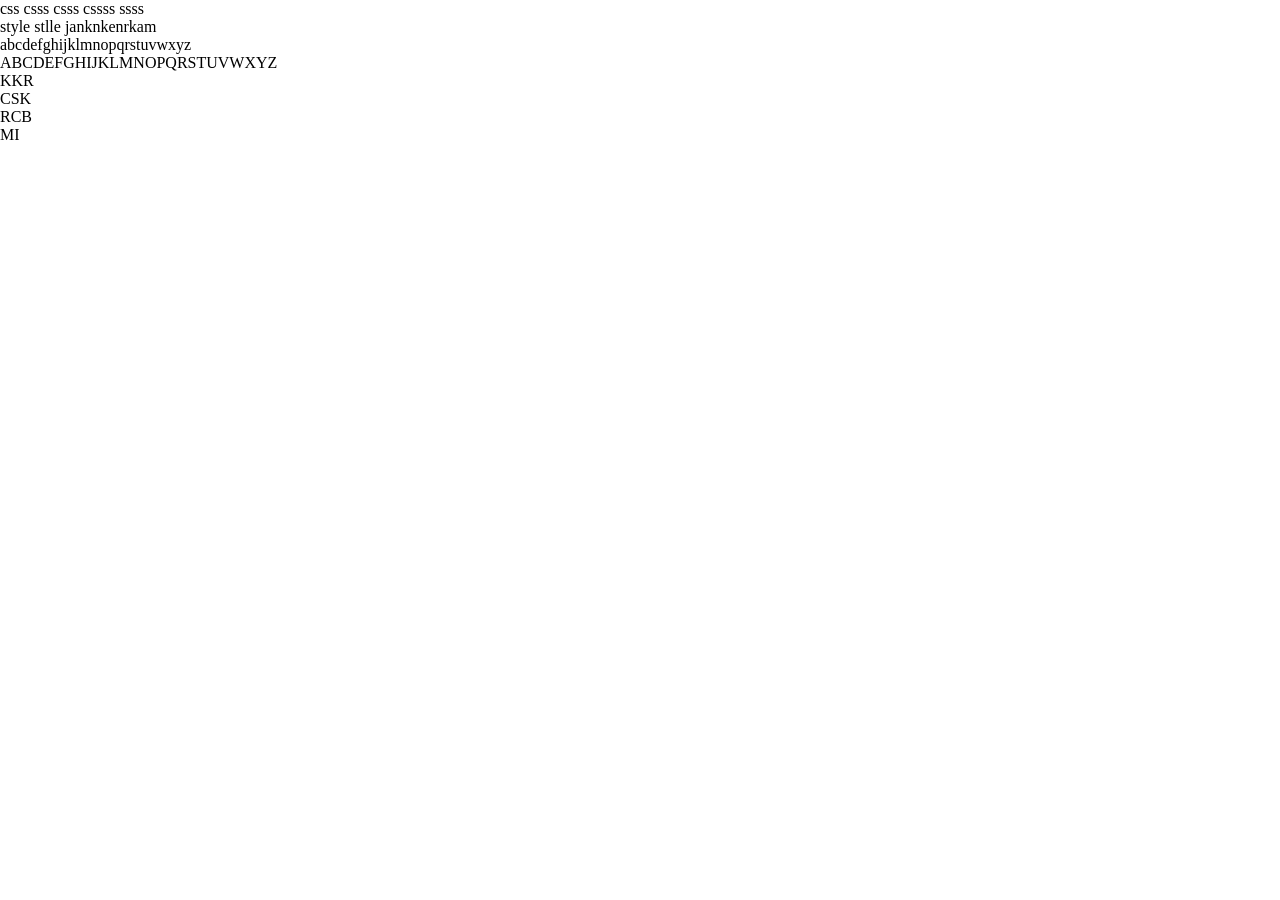
<file: Index.html>
<!DOCTYPE html>
<html lang="en">
<head>
   <meta charset="UTF-8">
   <meta name="viewport" content="width=device-width, initial-scaler=1.0">
   <title>Document</title>
   <link rel="stylesheet" href="style.css">
</head>
<body>
    <p>css csss csss cssss ssss</p>
    <P>style stlle janknkenrkam</P>
    <div>
        abcdefghijklmnopqrstuvwxyz
    </div>
    <div>
        ABCDEFGHIJKLMNOPQRSTUVWXYZ
    </div>
    <ol>
        <li>KKR</li>
        <li>CSK</li>
        <li>RCB</li>
        <li>MI</li>
    </ol>
</body>
</html>
</file>
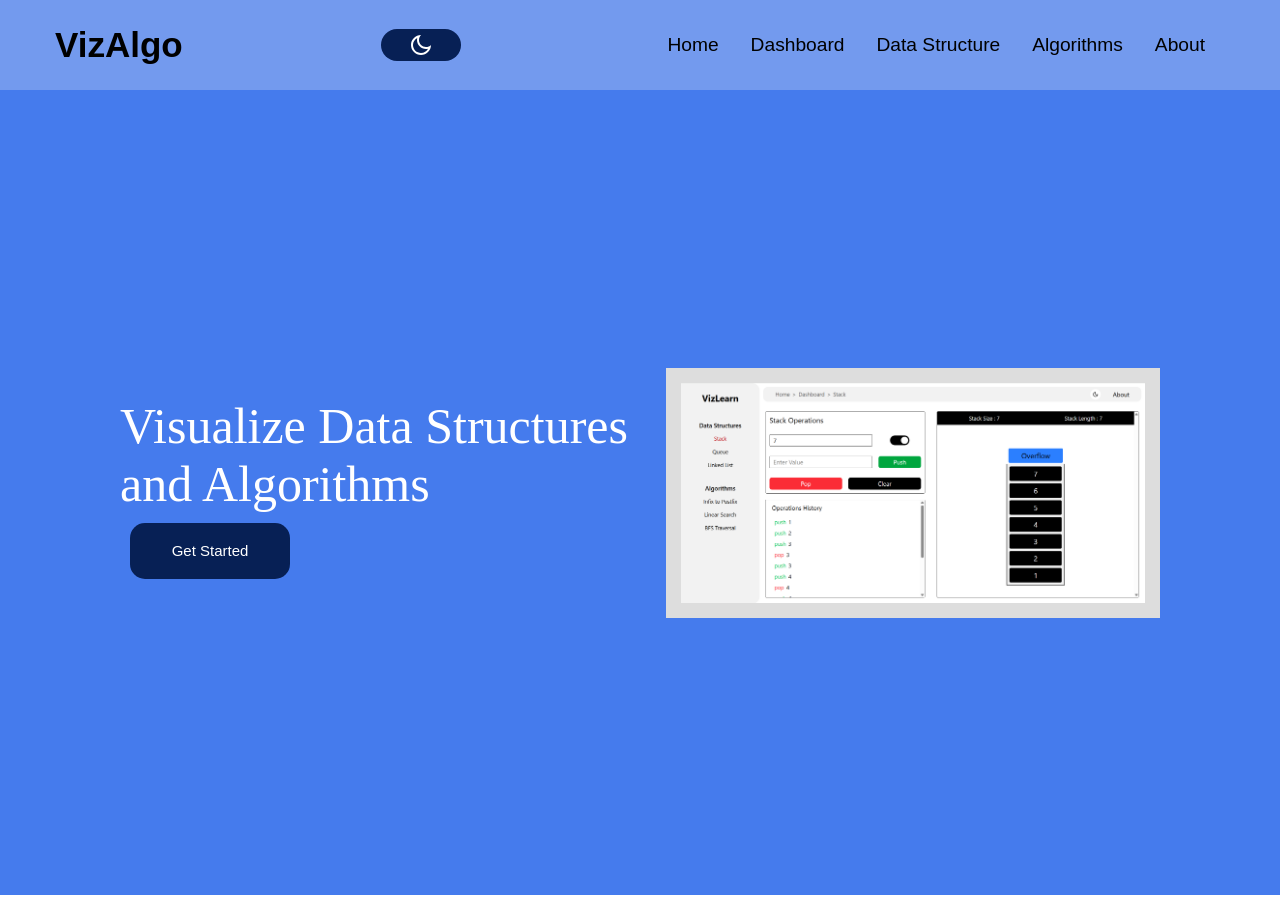
<file: index.html>
<!DOCTYPE html>
<html lang="en">

<head>
    <meta charset="UTF-8">
    <meta name="viewport" content="width=device-width, initial-scale=1.0">
    <title>VizAlgo</title>
    <link rel="stylesheet" href="style.css">
</head>

<body>
    <div class="container">
        <div class="nav">
            <h1>VizAlgo</h1>
            <button class="switch"> <img src="moon-line (2).png" alt="" class="drk"> <img src="sun-line.png" alt="" class="lit"></button>
            <div class="menu">
                <a href="">Home</a>
                <a href="">Dashboard</a>
                <a href="">Data Structure</a>
                <a href="">Algorithms</a>
                <a href="">About</a>
            </div>
        </div>

        <div class="main">
            <div class="hero">
                <h1>Visualize Data Structures and Algorithms</h1>
                <button>Get Started</button>
            </div>
            <img class="img" src="image.png" alt="">
        </div>

    </div>
    <script src="./script.js"></script>
</body>

</html>
</file>
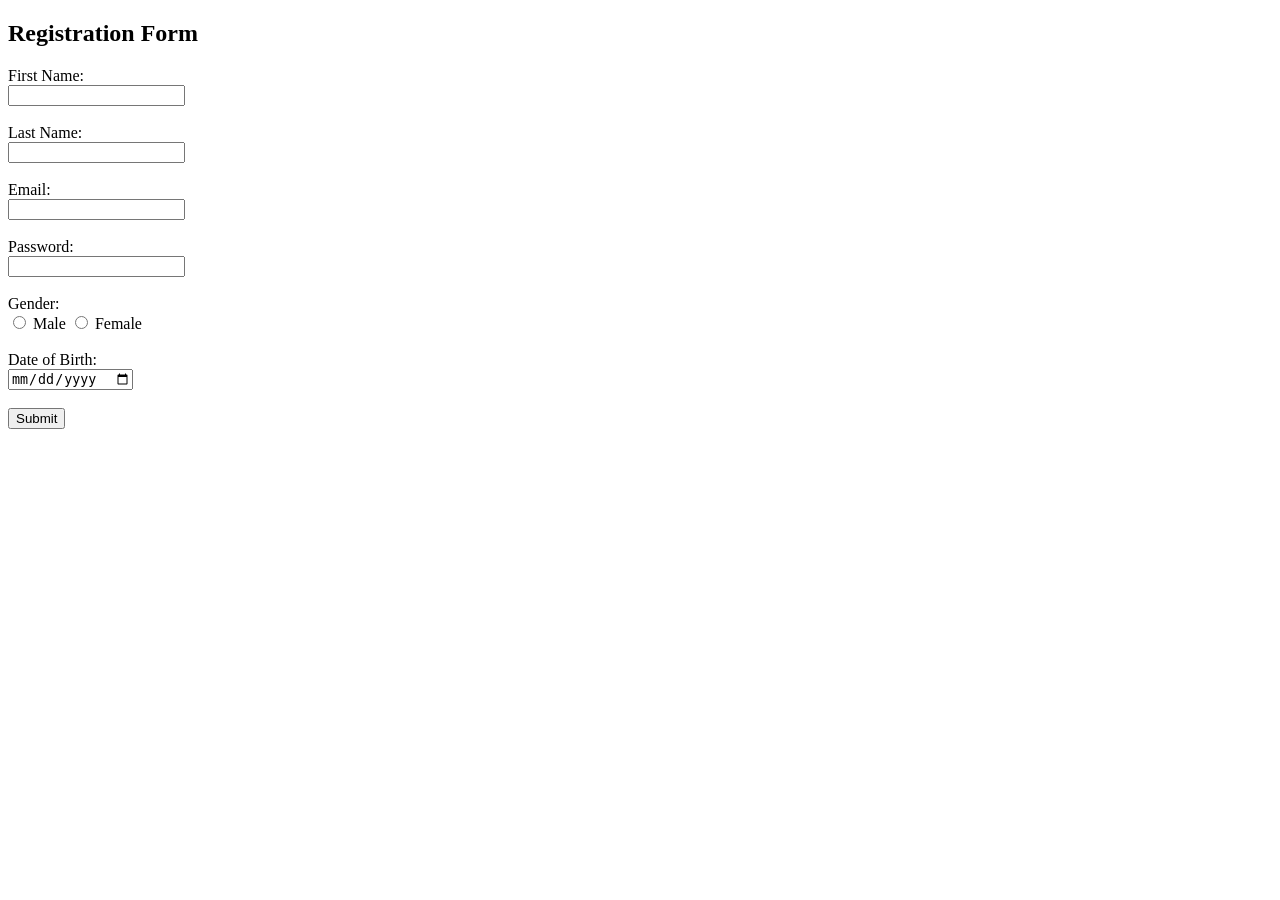
<file: form.html>
<!DOCTYPE html>
<html>
<head>
    <title>Registration Form</title>
</head>
<body>

<h2>Registration Form</h2>

<form>
    <label>First Name:</label><br>
    <input type="text" name="firstname" required><br><br>

    <label>Last Name:</label><br>
    <input type="text" name="lastname" required><br><br>

    <label>Email:</label><br>
    <input type="email" name="email" required><br><br>

    <label>Password:</label><br>
    <input type="password" name="password" required><br><br>

    <label>Gender:</label><br>
    <input type="radio" name="gender" value="male"> Male
    <input type="radio" name="gender" value="female"> Female<br><br>
    
    <label>Date of Birth:</label><br>
    <input type="date" name="dob"><br><br>

    <input type="submit" value="Submit">

</form>

</body>
</html>
</file>
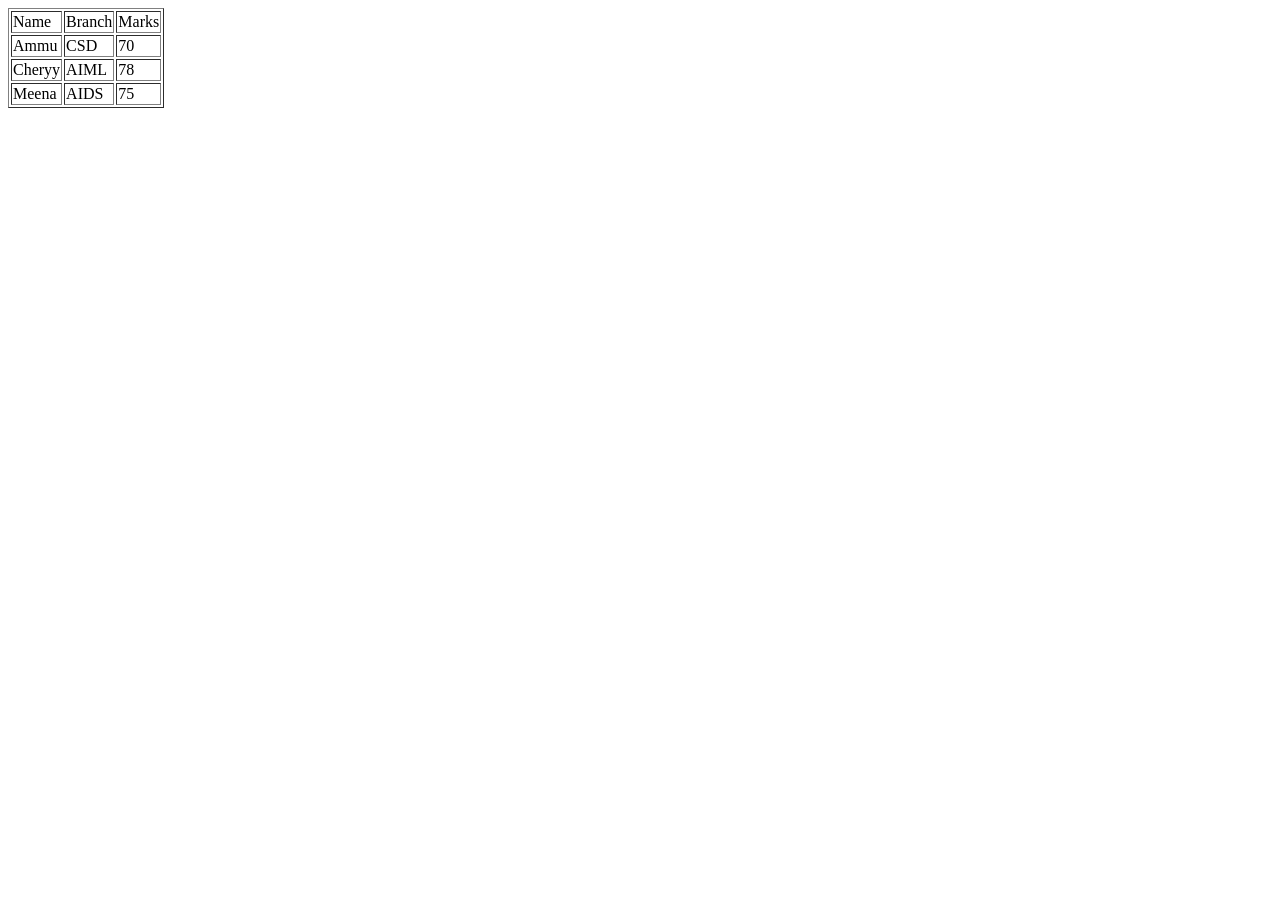
<file: table.html>
<!DOCTYPE html>
<html lang="en">
<head>
    <meta charset="UTF-8">
    <meta name="viewport" content="width=device-width, initial-scale=1.0">
    <title>Document</title>
</head>
<body>
    <table border="1">
        <tr>
          <td>Name</td>
          <td>Branch</td>
          <td>Marks</td>  
        </tr>
        <tr>
            <td>Ammu</td>
            <td>CSD</td>
            <td>70</td>
        </tr>
        <tr>
            <td>Cheryy</td>
            <td>AIML</td>
            <td>78</td>
        </tr>
        <tr>
            <td>Meena</td>
            <td>AIDS</td>
            <td>75</td>
        </tr>
    </table>
</body>
</html>
</file>
<file: style.css>
*{
    padding: 0;
    margin: 0;
    box-sizing: border-box;
}
.container{
    height: 100vh;
    width: 100vw;
}
.nav{
    height: 10%;
    width: 100%;
    background-color: rgb(115, 154, 238);
    display: flex;
    align-items: center;
    justify-content: space-between;
    padding: 35px 55px;
}
.nav h1{
    font-family: Helvetica, sans-serif;
    font-weight: 700;
    font-size: 35px;
}

.nav a{
    text-decoration: none;
    color: black;
    font-family: Helvetica, sans-serif;
    padding-left: 8px;
    padding-right: 20px;
    font-size: larger;
}
.img{
    height: 250px;
    width: 600px;
    border: 15px solid #DDDDDD;
}

.main{
    height: 89.48%;
    display: flex;
    align-items: center;
    justify-content: center;
    padding: 0px 120px;
    background-color: rgb(69, 123, 237);
}

.hero h1{
    font-size: 50px;
    color: white;
    font-weight: 500;
}

.hero button{
        background-color: rgb(7, 32,85);
        color: white;
        font-family: Arial, Helvetica, sans-serif;
        width: 160px;
        width: 160px;
        height: 3.5rem;
        border-radius: 15px;
        font-size: 15px;
        margin: 10px;
        border: none;
}

.switch{
    display: flex;
    align-items: center;
    width: 5rem;
    height: 2rem;
    justify-content: space-evenly;
    padding: 5px 10px;
    border: none;
    outline: none;
    background-color: rgb(7, 32,85);
    border-radius: 20px;
    cursor: pointer;
}
.switch .lit{
    display: none;
}

.dark-mode .switch{
    background-color: rgb(115, 154, 238);
}
.dark-mode .switch .drk{
    display: none;
}
.dark-mode .switch .lit{
    display:block;
}
.dark-mode .nav{
    background-color: #174098;
    color:white;
}
.dark-mode .nav a{
    color:white;
}
.dark-mode .main{
    background-color: #041a49;
}

.dark-mode .hero button{
    color: black;
    background-color: #7aa1f7;
}
</file>
